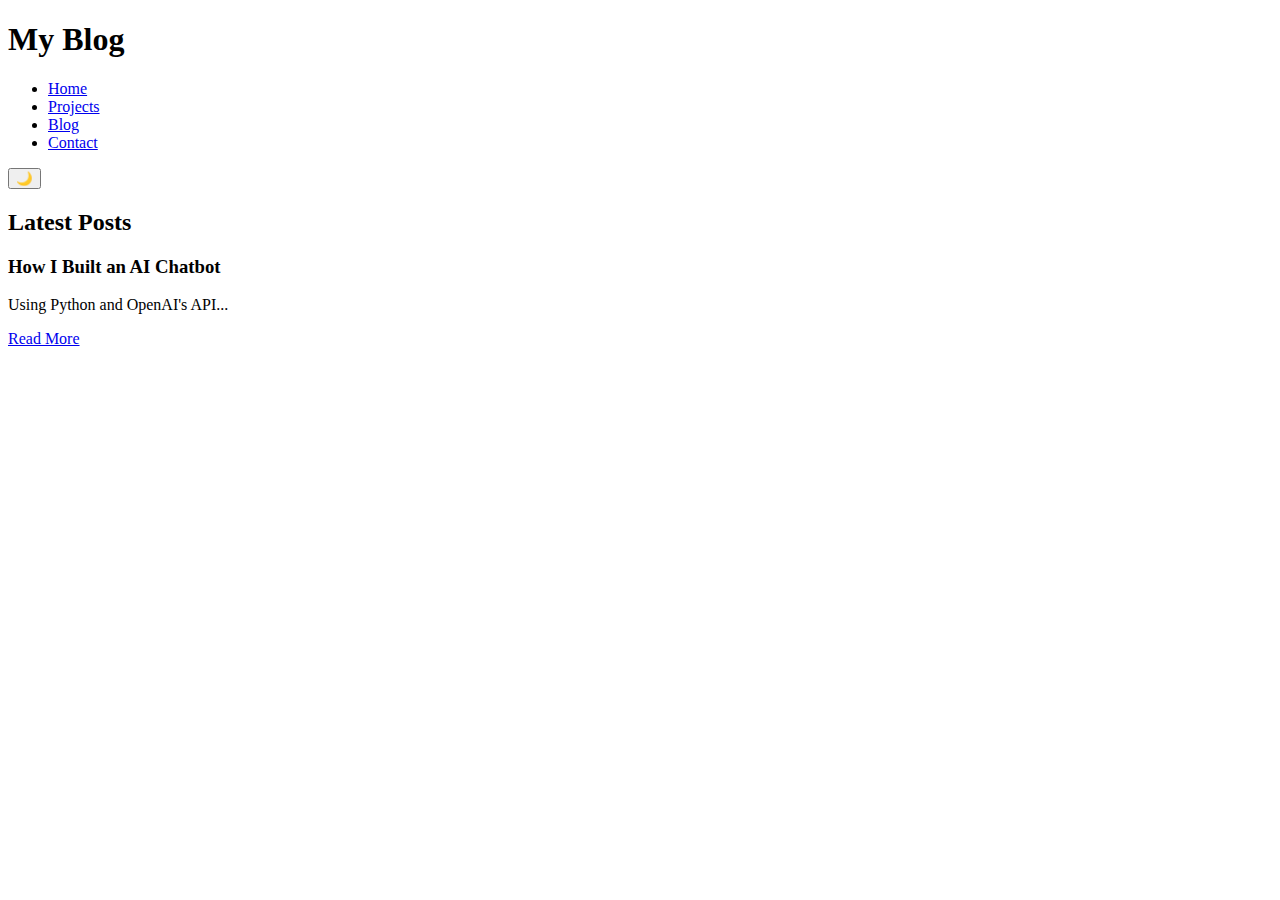
<file: blog.html>
<!DOCTYPE html>
<html lang="en">
<head>
    <meta charset="UTF-8">
    <meta name="viewport" content="width=device-width, initial-scale=1.0">
    <title>Blog - David Arellano</title>
    <link rel="stylesheet" href="css/style.css">
</head>
<body>
    <header>
        <nav>
            <h1>My Blog</h1>
            <ul>
                <li><a href="index.html">Home</a></li>
                <li><a href="projects.html">Projects</a></li>
                <li><a href="blog.html">Blog</a></li>
                <li><a href="contact.html">Contact</a></li>
            </ul>
            <button id="dark-mode-toggle">🌙</button>
        </nav>
    </header>

    <section class="blog-container">
        <h2>Latest Posts</h2>
        <div class="blog-post">
            <h3>How I Built an AI Chatbot</h3>
            <p>Using Python and OpenAI's API...</p>
            <a href="#">Read More</a>
        </div>
    </section>
</body>
</html>
</file>
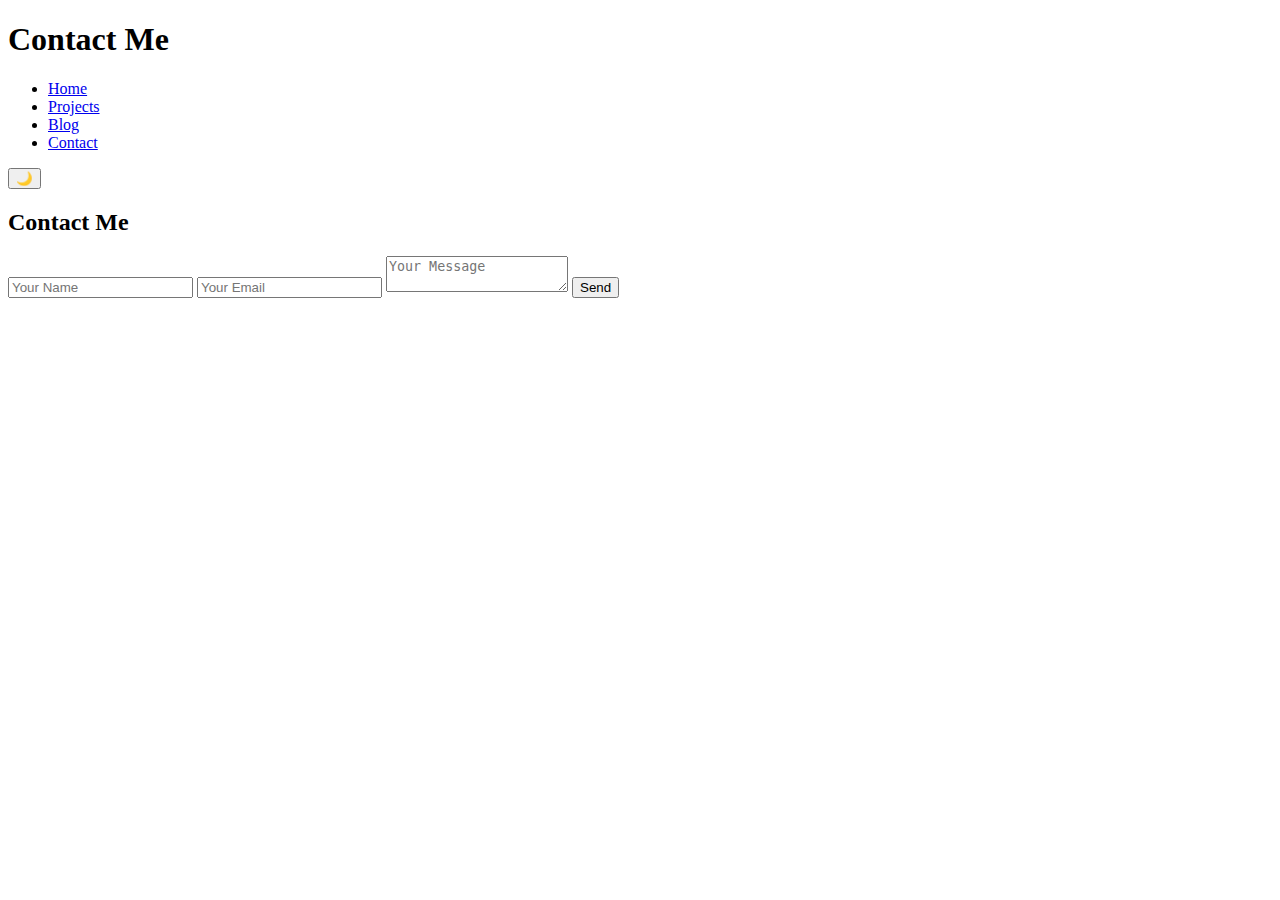
<file: contact.html>
<!DOCTYPE html>
<html lang="en">
<head>
    <meta charset="UTF-8">
    <meta name="viewport" content="width=device-width, initial-scale=1.0">
    <title>Contact - David Arellano</title>
    <link rel="stylesheet" href="css/style.css">
</head>
<body>
    <header>
        <nav>
            <h1>Contact Me</h1>
            <ul>
                <li><a href="index.html">Home</a></li>
                <li><a href="projects.html">Projects</a></li>
                <li><a href="blog.html">Blog</a></li>
                <li><a href="contact.html">Contact</a></li>
            </ul>
            <button id="dark-mode-toggle">🌙</button>
        </nav>
    </header>

    <section id="contact">
        <h2>Contact Me</h2>
        <form action="https://formspree.io/f/your-email" method="POST">
            <input type="text" name="name" placeholder="Your Name" required>
            <input type="email" name="email" placeholder="Your Email" required>
            <textarea name="message" placeholder="Your Message"></textarea>
            <button type="submit">Send</button>
        </form>
    </section>
</body>
</html>
</file>
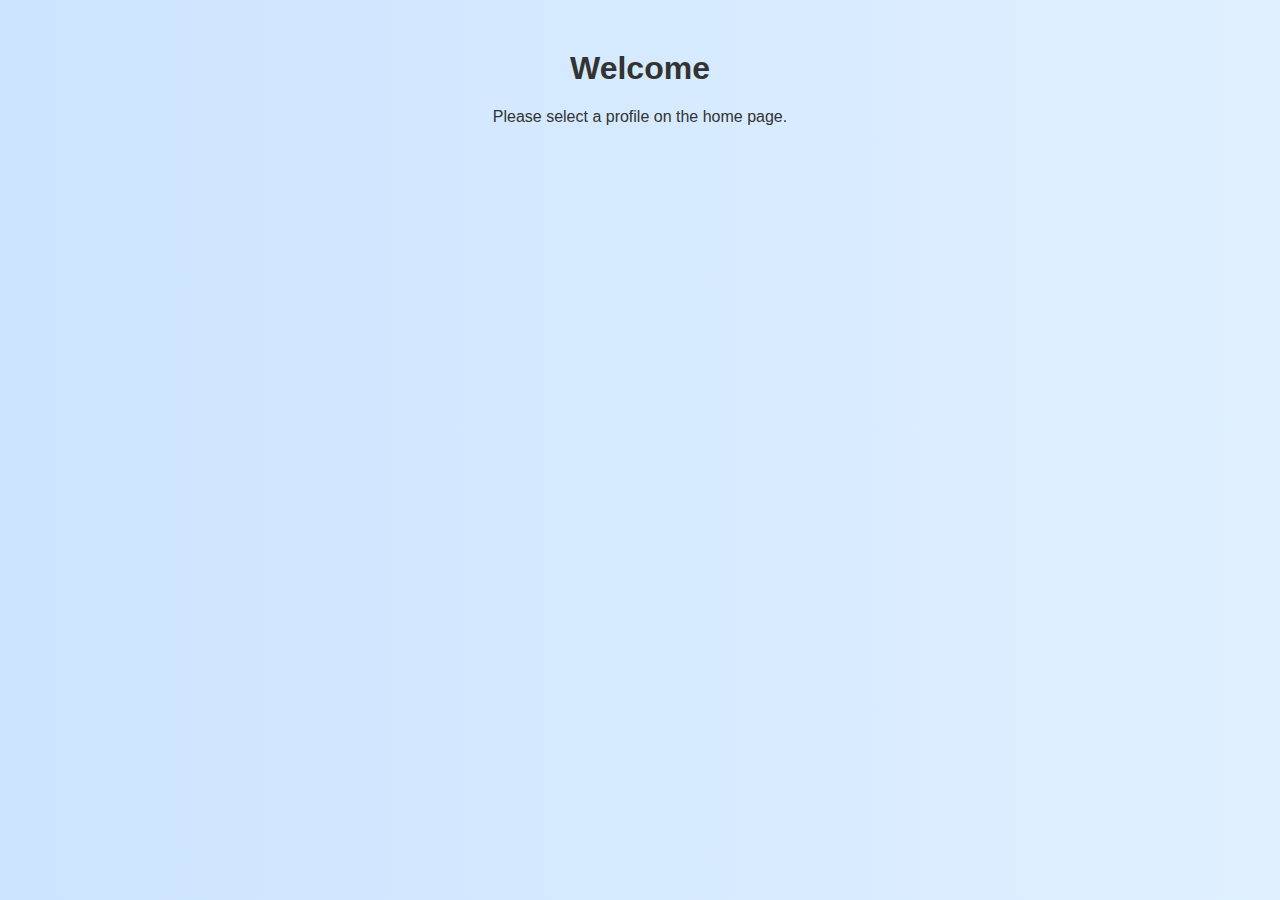
<file: dashboard.html>
<!DOCTYPE html>
<html>
<head>
  <meta charset="UTF-8">
  <title>Dashboard</title>
  <style>
    body {
      font-family: sans-serif;
      background: linear-gradient(to right, #cce4ff, #e0f0ff);
      color: #333;
      text-align: center;
      margin-top: 50px;
    }
  </style>
</head>
<body>
  <h1 id="greeting"></h1>
  <p id="message"></p>
  <script>
    var profile = localStorage.getItem("profile") || "guest";
    var messages = {
      recruiter: ["Hello Recruiter", "Check out my resume and projects."],
      friend: ["Hello MAICOL, ZMPRPNS, and CHIMPUA", "I will get on today."],
      family: ["Hello Family", "Si se pudo"],
      stalker: ["Hello", "I see you... thanks for your IP "],
      guest: ["Welcome", "Please select a profile on the home page."]
    };
    document.getElementById("greeting").innerText = messages[profile][0];
    document.getElementById("message").innerText = messages[profile][1];
  </script>
</body>
</html>
</file>
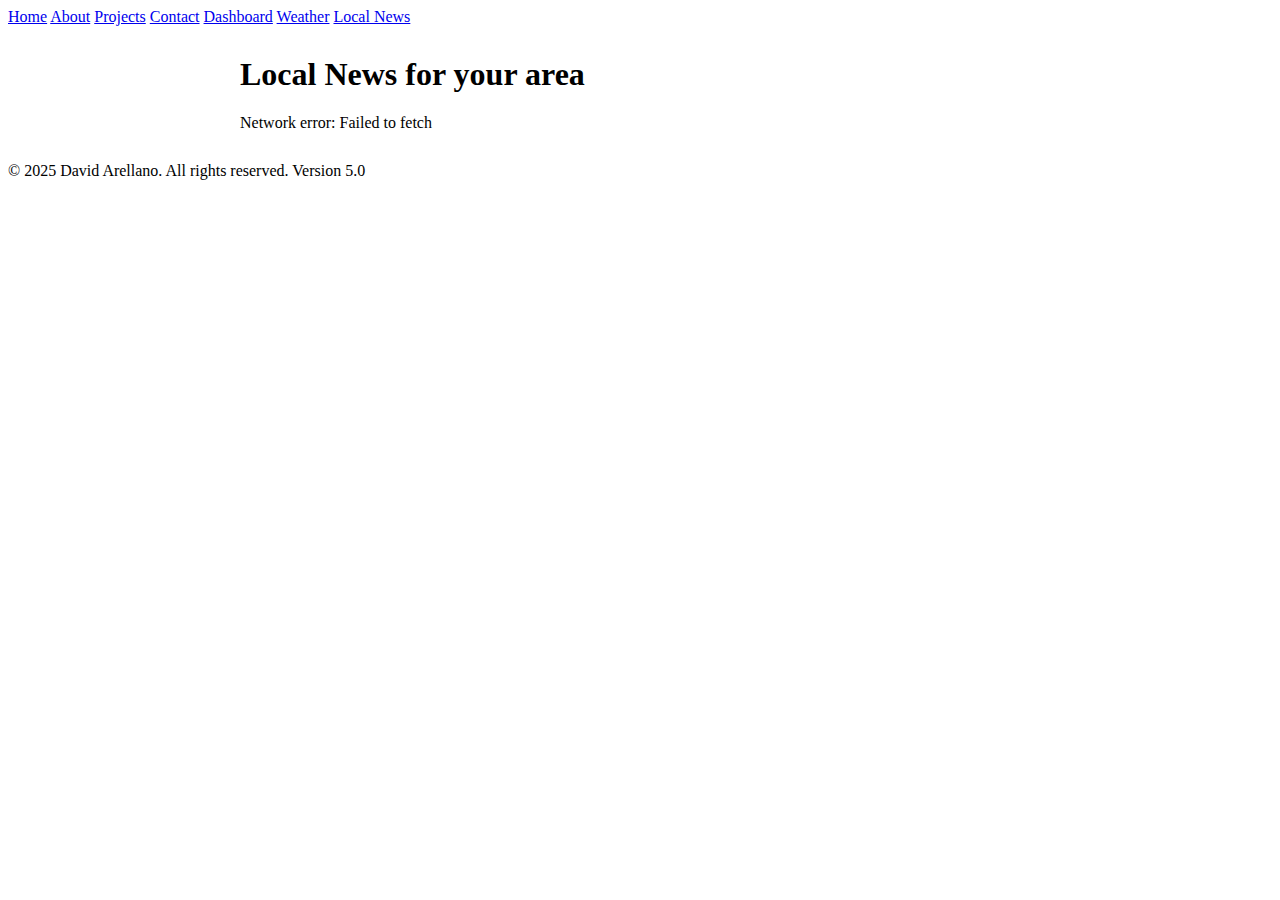
<file: news.html>
<!DOCTYPE html>
<html lang="en">
<head>
  <meta charset="UTF-8">
  <title>Local News – David Arellano</title>
  <link rel="stylesheet" href="css/style.css">
  <style>
    #news-content { max-width: 800px; margin: 30px auto; padding: 0 20px; }
    .news-item { border-bottom: 1px solid #ddd; padding: 15px 0; }
    .news-item h3 { margin: 0 0 5px; }
    .news-item p { margin: 0; color: #555; font-size: 0.9em; }
  </style>
  <script defer src="js/news.js"></script>
</head>
<body>
  <header>
    <nav class="navbar">
      <a href="index.html">Home</a>
      <a href="about.html">About</a>
      <a href="projects.html">Projects</a>
      <a href="contact.html">Contact</a>
      <a href="dashboard.html">Dashboard</a>
      <a href="weather.html">Weather</a>
      <a href="news.html" class="active">Local News</a>
    </nav>
  </header>

  <main id="news-content">
    <h1>Local News for <span id="location">...</span></h1>
    <div id="news-list">
      <p>Fetching top headlines for your exact location…</p>
    </div>
  </main>

  <footer>
    <p>&copy; 2025 David Arellano. All rights reserved. Version 5.0</p>
  </footer>
</body>
</html>
</file>
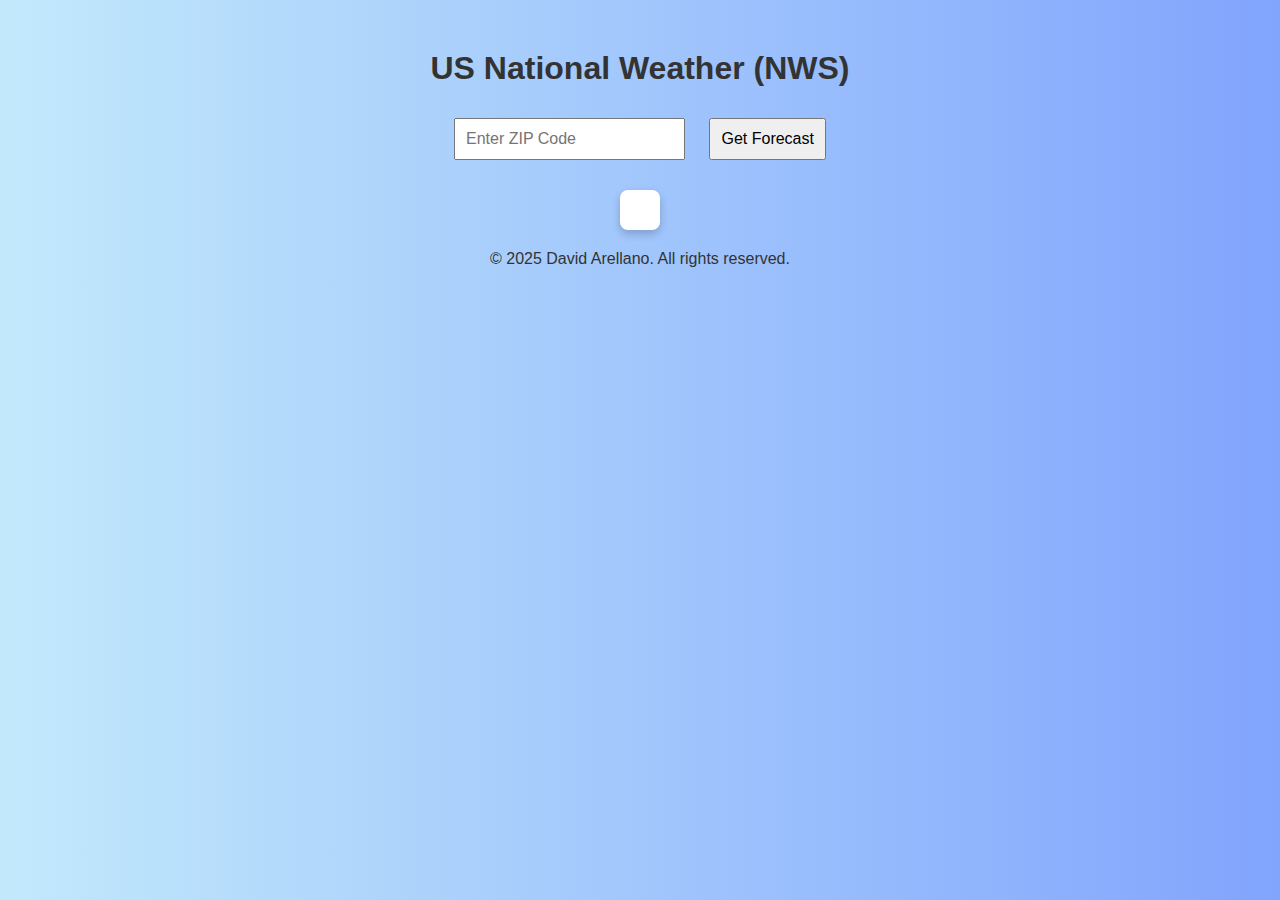
<file: nws.html>
<!DOCTYPE html>
<html lang="en">
<head>
  <meta charset="UTF-8">
  <title>US National Weather</title>
  <style>
    body {
      font-family: Arial, sans-serif;
      background: linear-gradient(to right, #c2e9fb, #81a4fd);
      text-align: center;
      margin-top: 50px;
      color: #333;
    }
    input, button {
      padding: 10px;
      margin: 10px;
      font-size: 16px;
    }
    #nws-result {
      margin-top: 20px;
      background: #fff;
      padding: 20px;
      border-radius: 8px;
      display: inline-block;
      box-shadow: 0 4px 8px rgba(0,0,0,0.2);
    }
  </style>
</head>
<body>

  <h1>US National Weather (NWS)</h1>
  <form id="nws-form">
    <input type="text" id="zip" placeholder="Enter ZIP Code" required />
    <button type="submit">Get Forecast</button>
  </form>

  <div id="nws-result"></div>

  <p>© 2025 David Arellano. All rights reserved.</p>

  <script src="js/nws.js"></script>

</body>
</html>
</file>
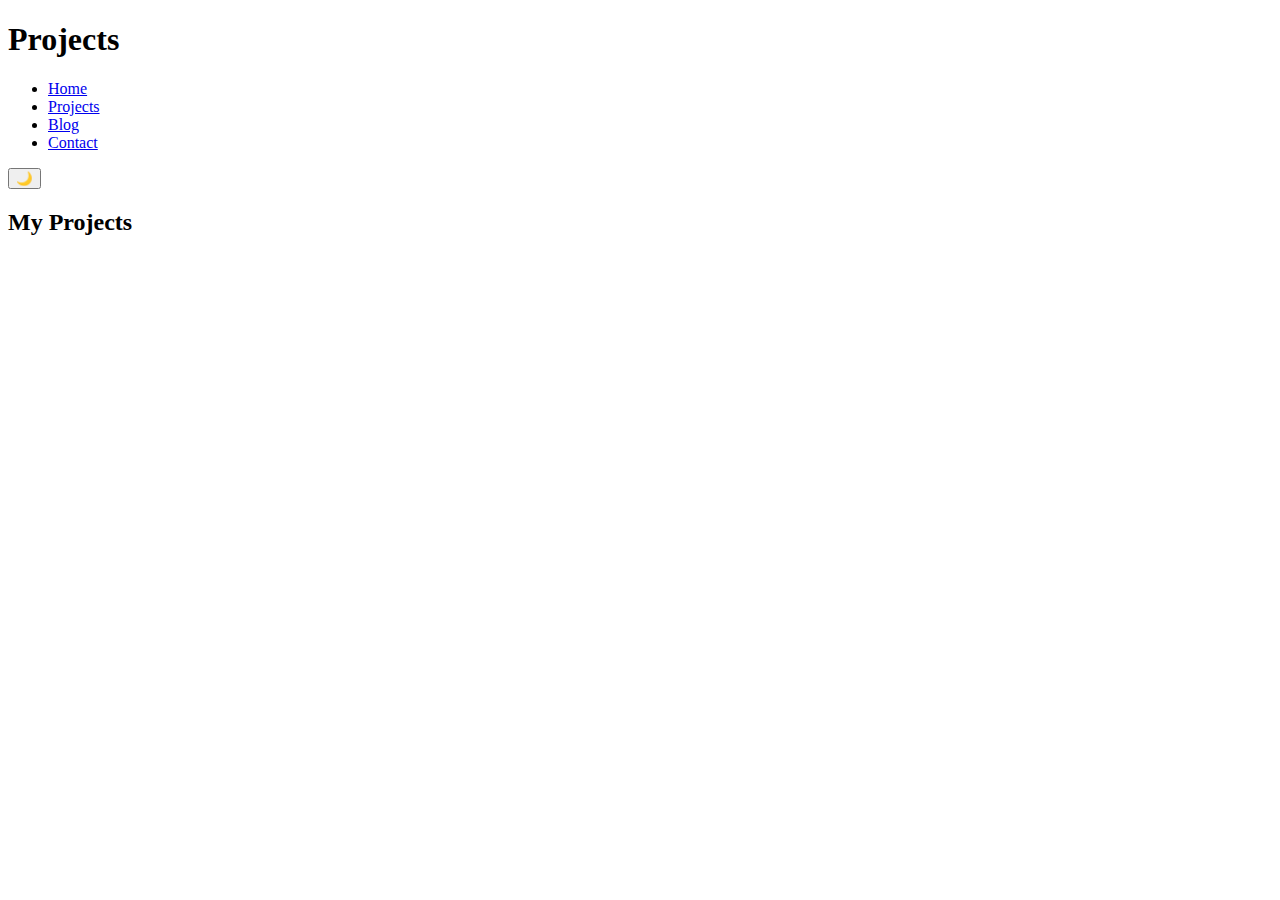
<file: projects.html>
<!DOCTYPE html>
<html lang="en">
<head>
    <meta charset="UTF-8">
    <meta name="viewport" content="width=device-width, initial-scale=1.0">
    <title>Projects - Ian Harp</title>
    <link rel="stylesheet" href="css/style.css">
    <script defer src="js/script.js"></script>
</head>
<body>
    <header>
        <nav>
            <h1>Projects</h1>
            <ul>
                <li><a href="index.html">Home</a></li>
                <li><a href="projects.html">Projects</a></li>
                <li><a href="blog.html">Blog</a></li>
                <li><a href="contact.html">Contact</a></li>
            </ul>
            <button id="dark-mode-toggle">🌙</button>
        </nav>
    </header>

    <section id="projects">
        <h2>My Projects</h2>
        <div class="project-container"></div>
    </section>
</body>
</html>
</file>
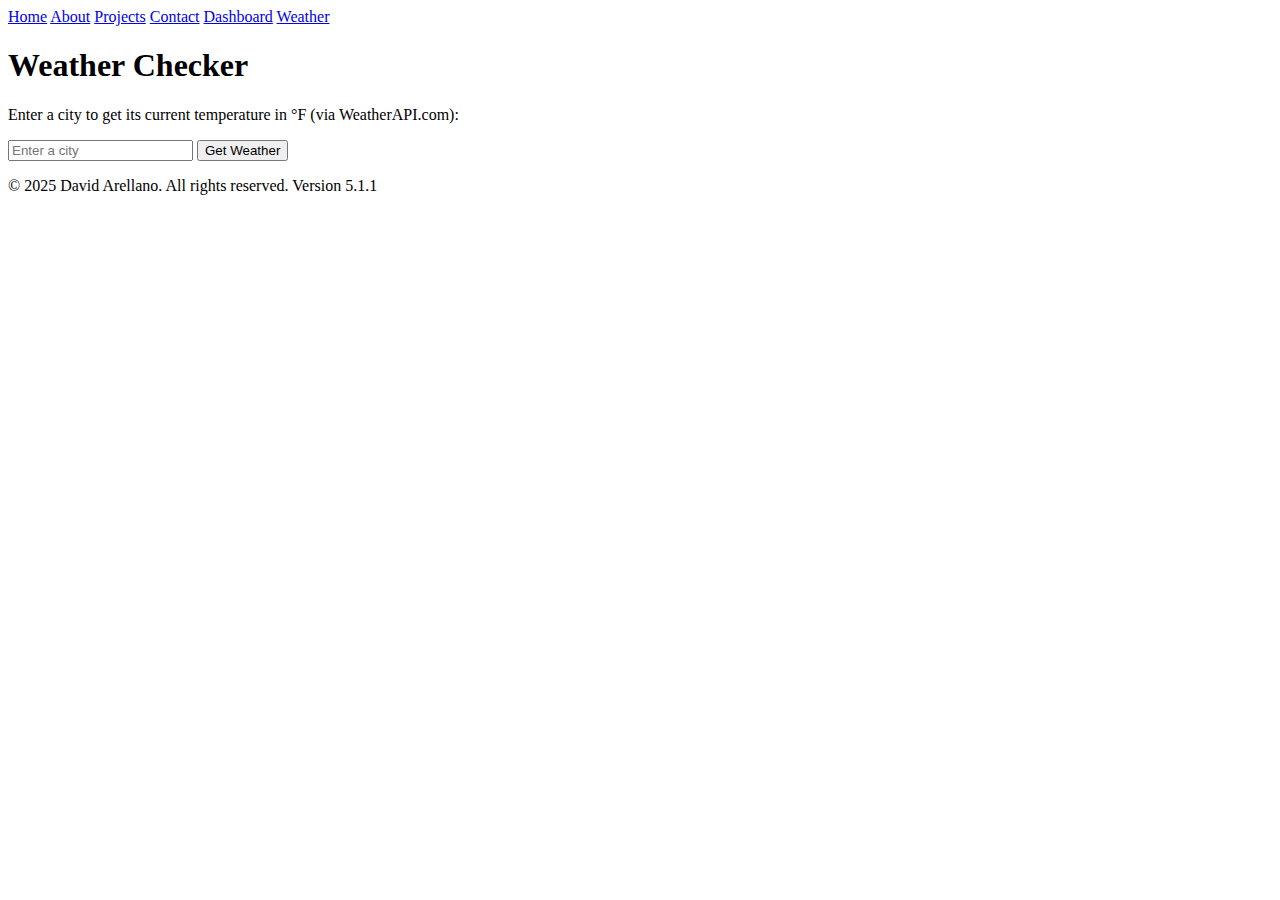
<file: weather.html>
<!DOCTYPE html>
<html lang="en">
<head>
  <meta charset="UTF-8">
  <title>Weather Checker – David Arellano</title>
  <link rel="stylesheet" href="css/style.css">
  <script defer src="js/weather.js"></script>
</head>
<body>
  <header>
    <nav class="navbar">
      <a href="index.html">Home</a>
      <a href="about.html">About</a>
      <a href="projects.html">Projects</a>
      <a href="contact.html">Contact</a>
      <a href="dashboard.html">Dashboard</a>
      <a href="weather.html" class="active">Weather</a>
    </nav>
  </header>

  <main class="content-section">
    <h1>Weather Checker</h1>
    <p>Enter a city to get its current temperature in °F (via WeatherAPI.com):</p>
    <form id="weather-form">
      <input type="text" id="city" placeholder="Enter a city" required>
      <button type="submit" class="btn">Get Weather</button>
    </form>
    <div id="weather-result"></div>
  </main>

  <footer>    <p>&copy; 2025 David Arellano. All rights reserved. Version 5.1.1</p>
  </footer>
</body>
</html>
</file>
<file: css/style.css>
/* css/style.css */

/* existing rules… */

#map {
  width: 600px;
  height: 400px;
  margin: 1em auto;
  text-align: center;
  line-height: 400px;  /* centers “loading…” text vertically */
}
</file>
